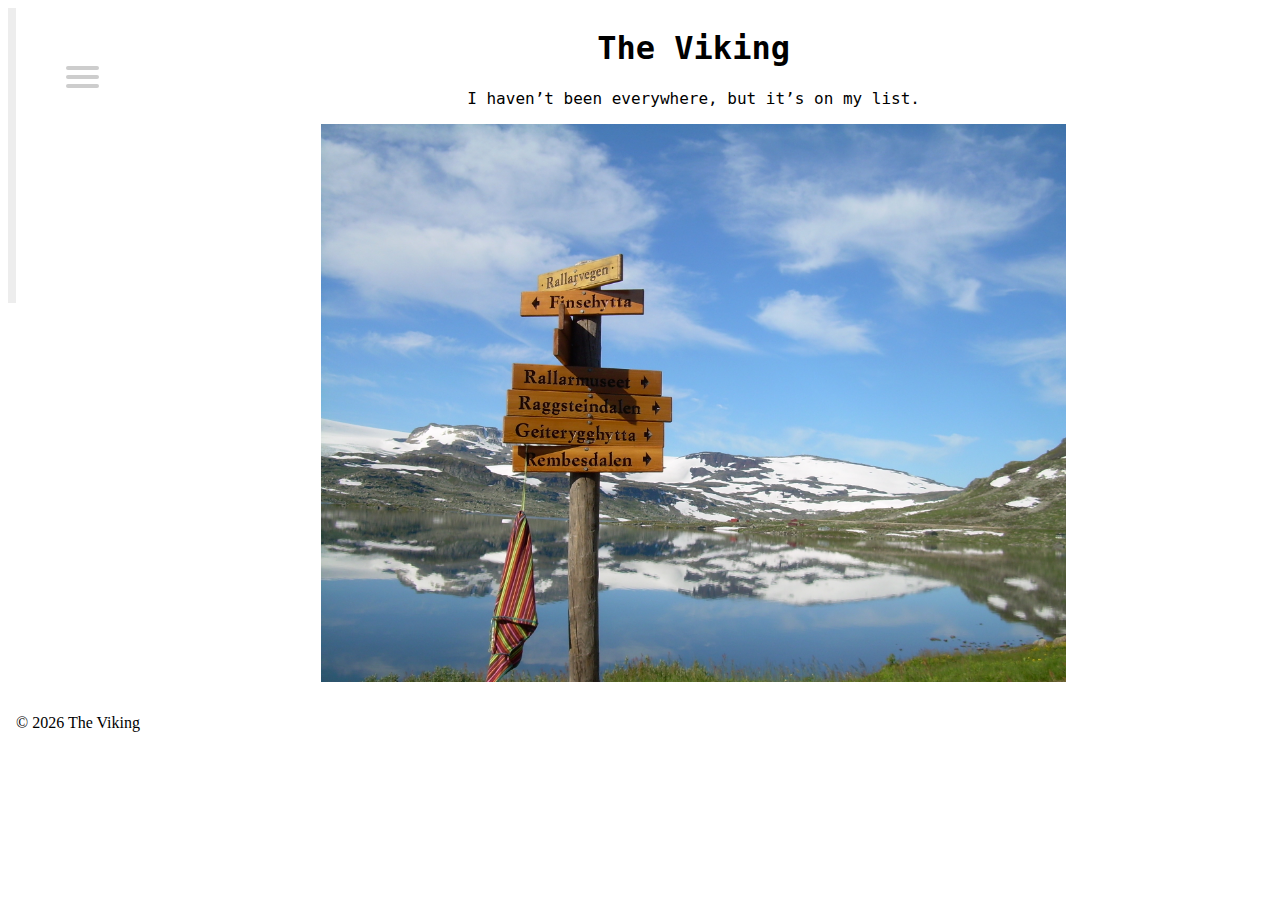
<file: index.html>
<!DOCTYPE html>
<html>
<head>
    <link rel="stylesheet" href="style.css">
    <link rel="shortcut icon" type="image/x-icon" href="favicon.ico">
    <meta property="og:type" content="website"/>
    <meta property="og:url" content="https://theviking.co.il"/>
    <meta property="og:title" content="The Viking"/>
    <meta property="og:description" content="I haven’t been everywhere, but it’s on my list."/>
    <meta property="og:image:secure_url" content="https://theviking.co.il/pics/thumbnail.png"/>
</head>
<body>
    <div style="display: flex;">
        <iframe id="navigation" src="nav.html" border="0" frameborder="0"></iframe>
    
        <!-- Page Content -->
        <div class="container">
      
            <h1>The Viking</h1>
            <p>I haven’t been everywhere, but it’s on my list.</p>
            <img src="pics/home.png" alt="home">
            
        </div>
    </div>
    <iframe id="footer" src="footer.html" border="0" frameborder="0"></iframe>
</body>
</html>
</file>
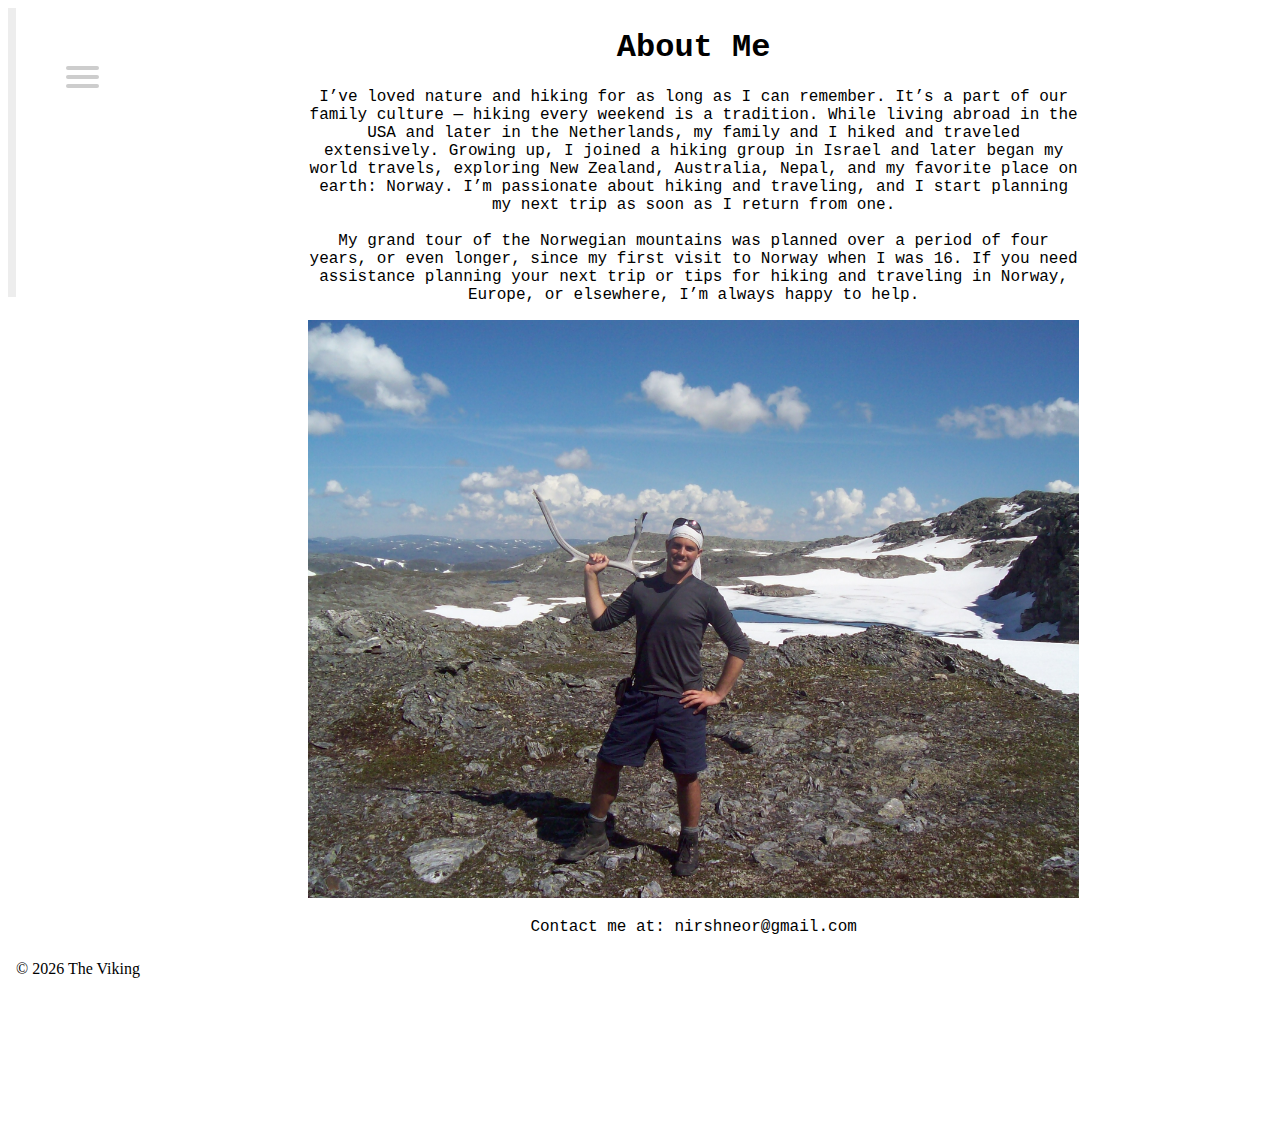
<file: about.html>
<!DOCTYPE html>
<html>
<head>
    <link rel="stylesheet" href="style.css">
</head>    
<body>
    <div style="display: flex;">
        <iframe id="navigation" src="nav.html" border="0" frameborder="0"></iframe>
    
        <!-- Page Content -->
        <div class="container">
            <h1>About Me</h1>
            <p>I’ve loved nature and hiking for as long as I can remember. It’s a part of our family culture — hiking every weekend is a tradition. While living abroad in the USA and later in the Netherlands, my family and I hiked and traveled extensively. Growing up, I joined a hiking group in Israel and later began my world travels, exploring New Zealand, Australia, Nepal, and my favorite place on earth: Norway. I’m passionate about hiking and traveling, and I start planning my next trip as soon as I return from one.<br><br>My grand tour of the Norwegian mountains was planned over a period of four years, or even longer, since my first visit to Norway when I was 16. If you need assistance planning your next trip or tips for hiking and traveling in Norway, Europe, or elsewhere, I’m always happy to help.</p>
            <img src="pics/about.png" alt="about">
            <p>Contact me at: nirshneor@gmail.com</p>
        </div>
    </div>

    <iframe id="footer" src="footer.html" border="0" frameborder="0"></iframe>
  
</body>
</html>
</file>
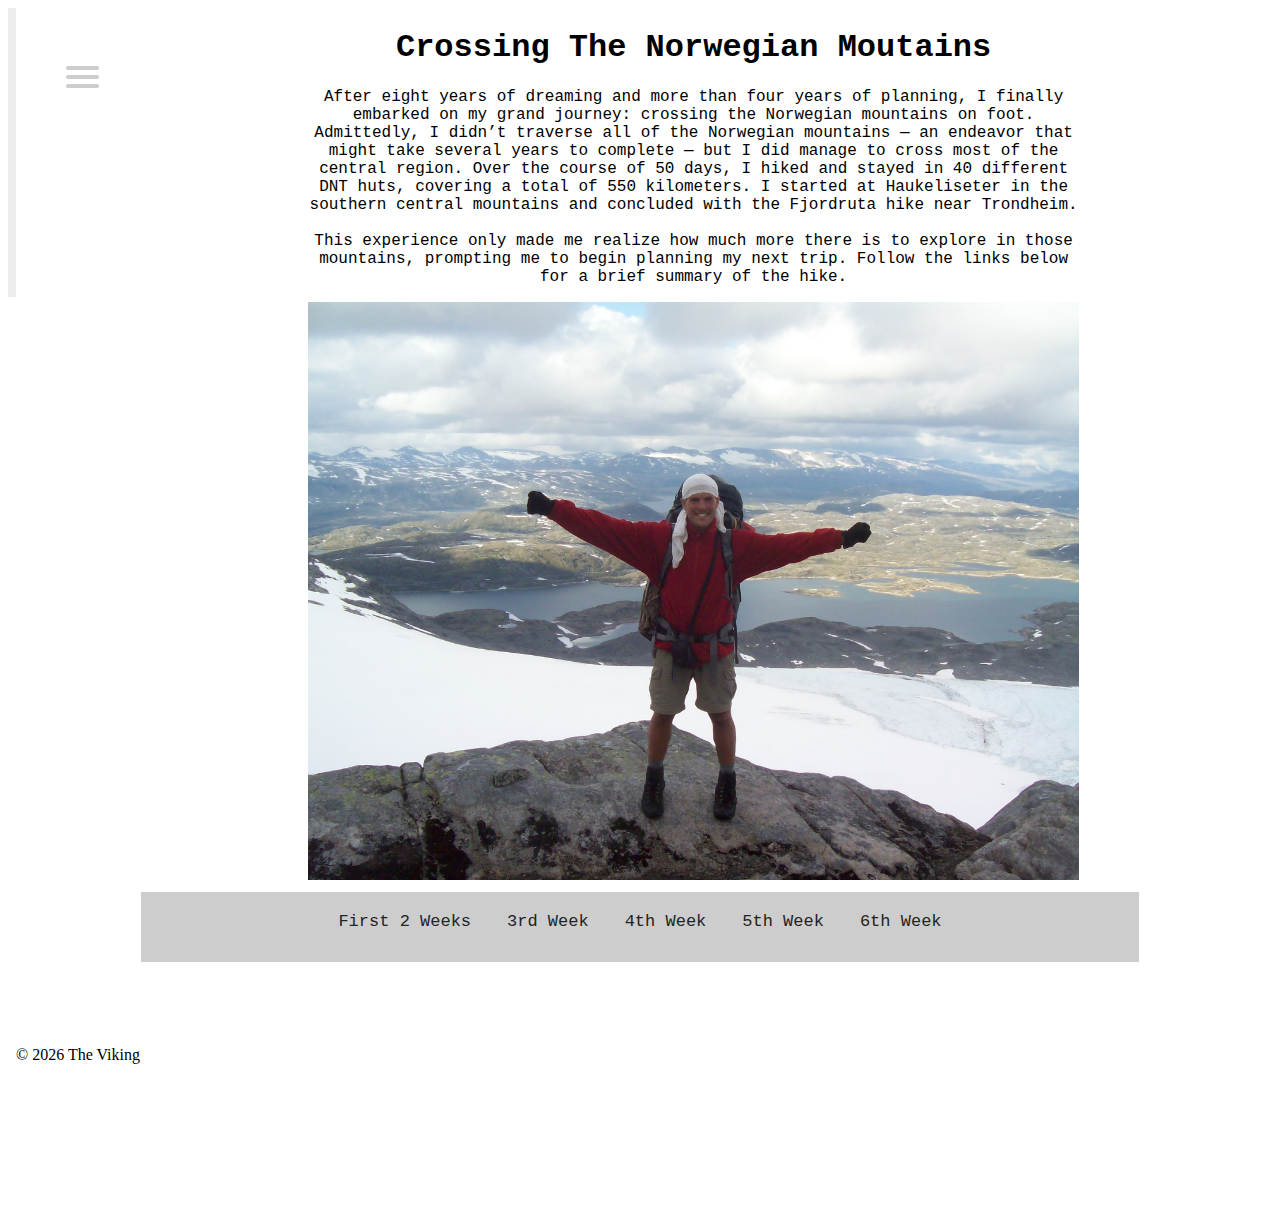
<file: norway.html>
<!DOCTYPE html>
<html>
<head>
    <link rel="stylesheet" href="style.css">
</head>    
<body>
    <div style="display: flex;">
        <iframe id="navigation" src="nav.html" border="0" frameborder="0"></iframe>
        <div class="container">
            <h1>Crossing The Norwegian Moutains</h1>
            <p>After eight years of dreaming and more than four years of planning, I finally embarked on my grand journey: crossing the Norwegian mountains on foot. Admittedly, I didn’t traverse all of the Norwegian mountains — an endeavor that might take several years to complete — but I did manage to cross most of the central region. Over the course of 50 days, I hiked and stayed in 40 different DNT huts, covering a total of 550 kilometers. I started at Haukeliseter in the southern central mountains and concluded with the Fjordruta hike near Trondheim.<br><br>This experience only made me realize how much more there is to explore in those mountains, prompting me to begin planning my next trip. Follow the links below for a brief summary of the hike.</p>
            <img src="pics/norway.png" alt="Norway">
        </div>
    </div>
    <div id="smalldiv">
        <iframe id="norwaynav" src="norwaynav.html" border="0" frameborder="0"></iframe>
    </div>
    <iframe id="footer" src="footer.html" border="0" frameborder="0" ></iframe> 
  
</body>
</html>
</file>
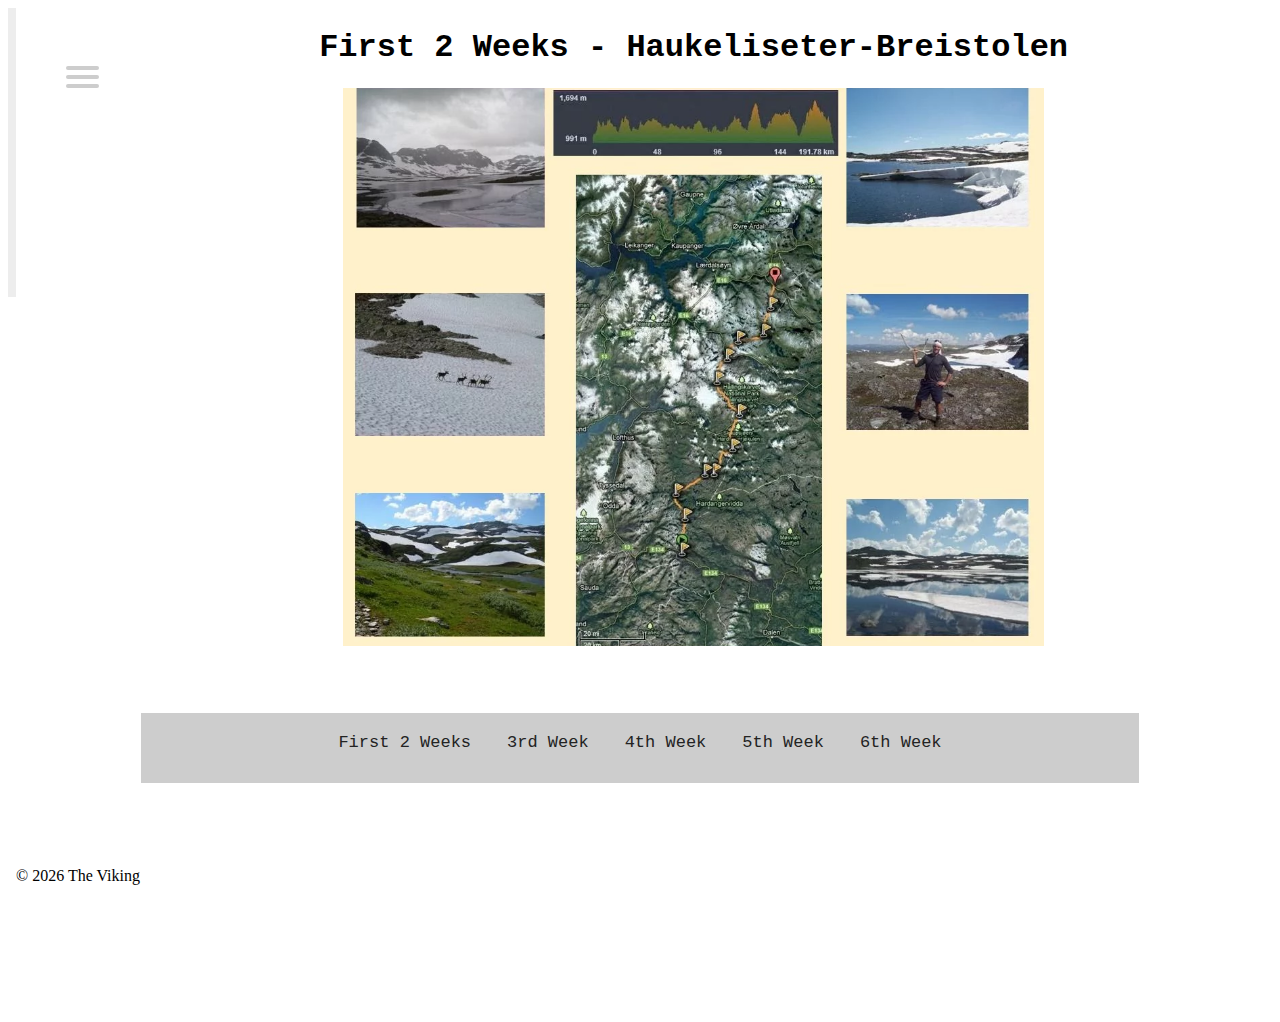
<file: norway12.html>
<!DOCTYPE html>
<html>
<head>
    <link rel="stylesheet" href="style.css">
</head>    
<body>
    <div style="display: flex;">
        <iframe id="navigation" src="nav.html" border="0" frameborder="0"></iframe>
        <div class="container">
            <h1>First 2 Weeks - Haukeliseter-Breistolen</h1>
            <img src="pics/norway12.png" alt="Week 1-2">
        </div>
    </div>
    <div id="smalldiv">
        <iframe id="norwaynav" src="norwaynav.html" border="0" frameborder="0"></iframe>
    </div>
    <iframe id="footer" src="footer.html" border="0" frameborder="0" ></iframe> 
  
</body>
</html>
</file>
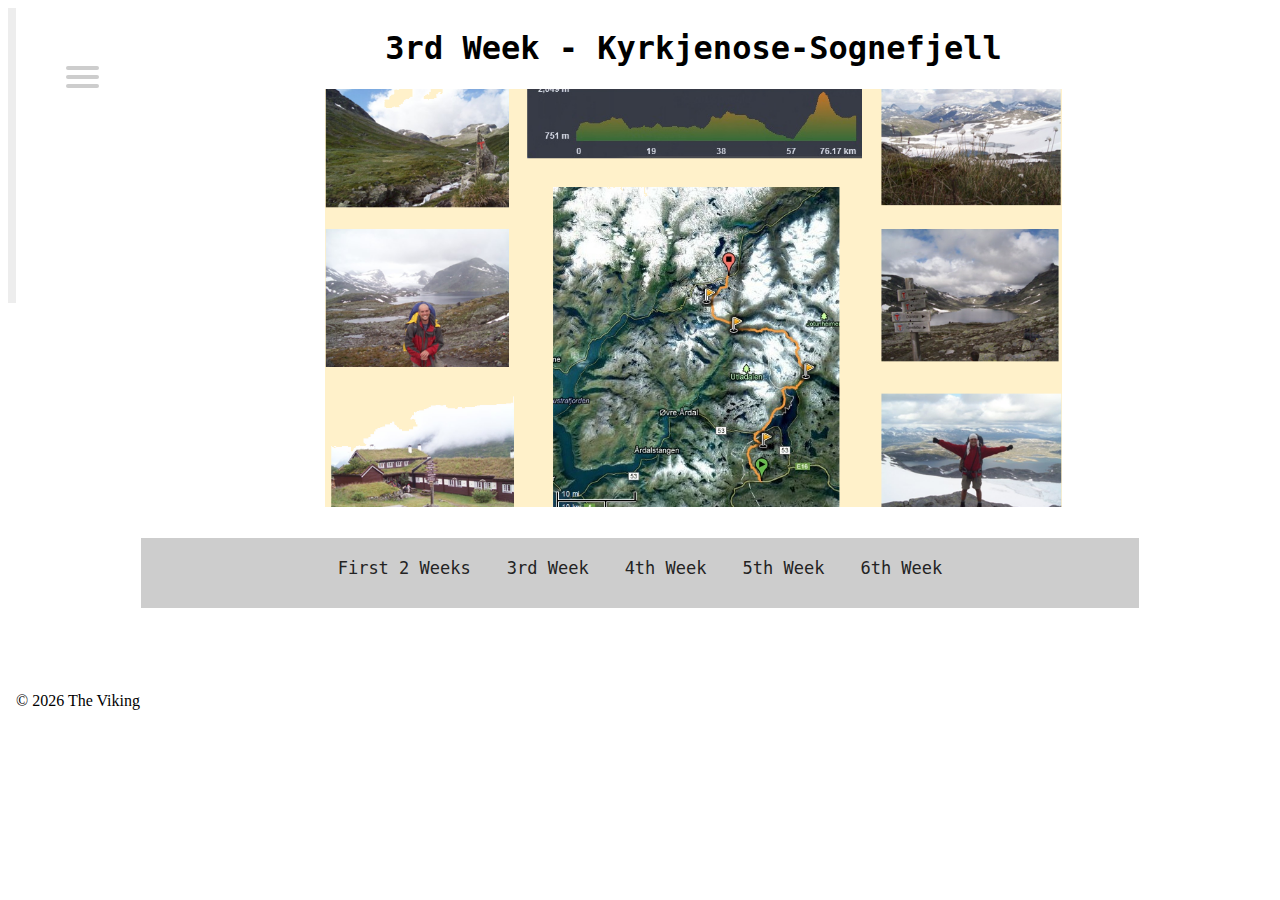
<file: norway3.html>
<!DOCTYPE html>
<html>
<head>
    <link rel="stylesheet" href="style.css">
</head>    
<body>
    <div style="display: flex;">
        <iframe id="navigation" src="nav.html" border="0" frameborder="0"></iframe>
        <div class="container">
            <h1>3rd Week - Kyrkjenose-Sognefjell</h1>
            <img src="pics/norway3.png" alt="Week 3">
        </div>
    </div>
    <div id="smalldiv">
        <iframe id="norwaynav" src="norwaynav.html" border="0" frameborder="0"></iframe>
    </div>
    <iframe id="footer" src="footer.html" border="0" frameborder="0" ></iframe> 
  
</body>
</html>
</file>
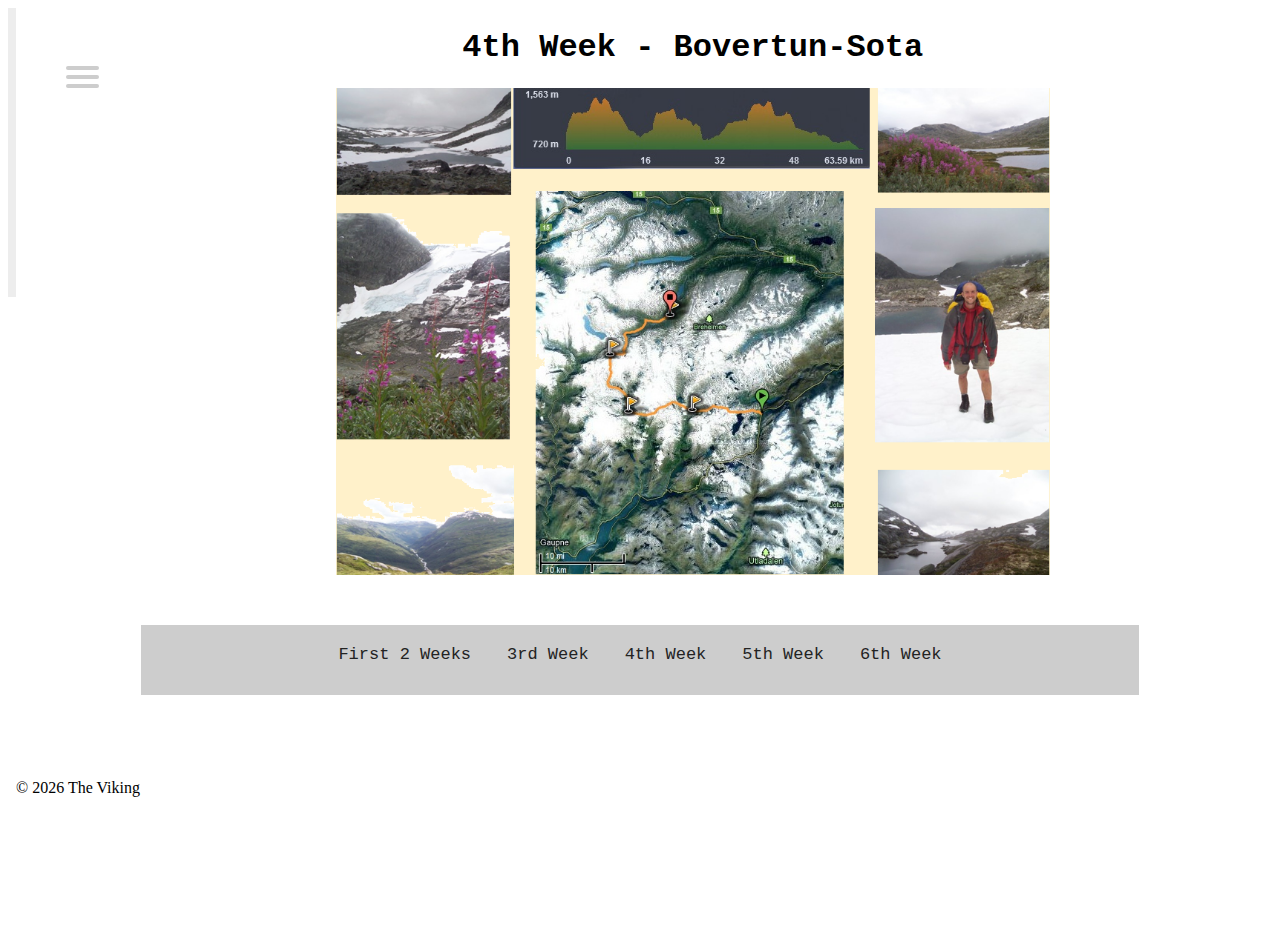
<file: norway4.html>
<!DOCTYPE html>
<html>
<head>
    <link rel="stylesheet" href="style.css">
</head>    
<body>
    <div style="display: flex;">
        <iframe id="navigation" src="nav.html" border="0" frameborder="0"></iframe>
        <div class="container">
            <h1>4th Week - Bovertun-Sota</h1>
            <img src="pics/norway4.png" alt="Week 4">
        </div>
    </div>
    <div id="smalldiv">
        <iframe id="norwaynav" src="norwaynav.html" border="0" frameborder="0"></iframe>
    </div>
    <iframe id="footer" src="footer.html" border="0" frameborder="0" ></iframe> 
  
</body>
</html>
</file>
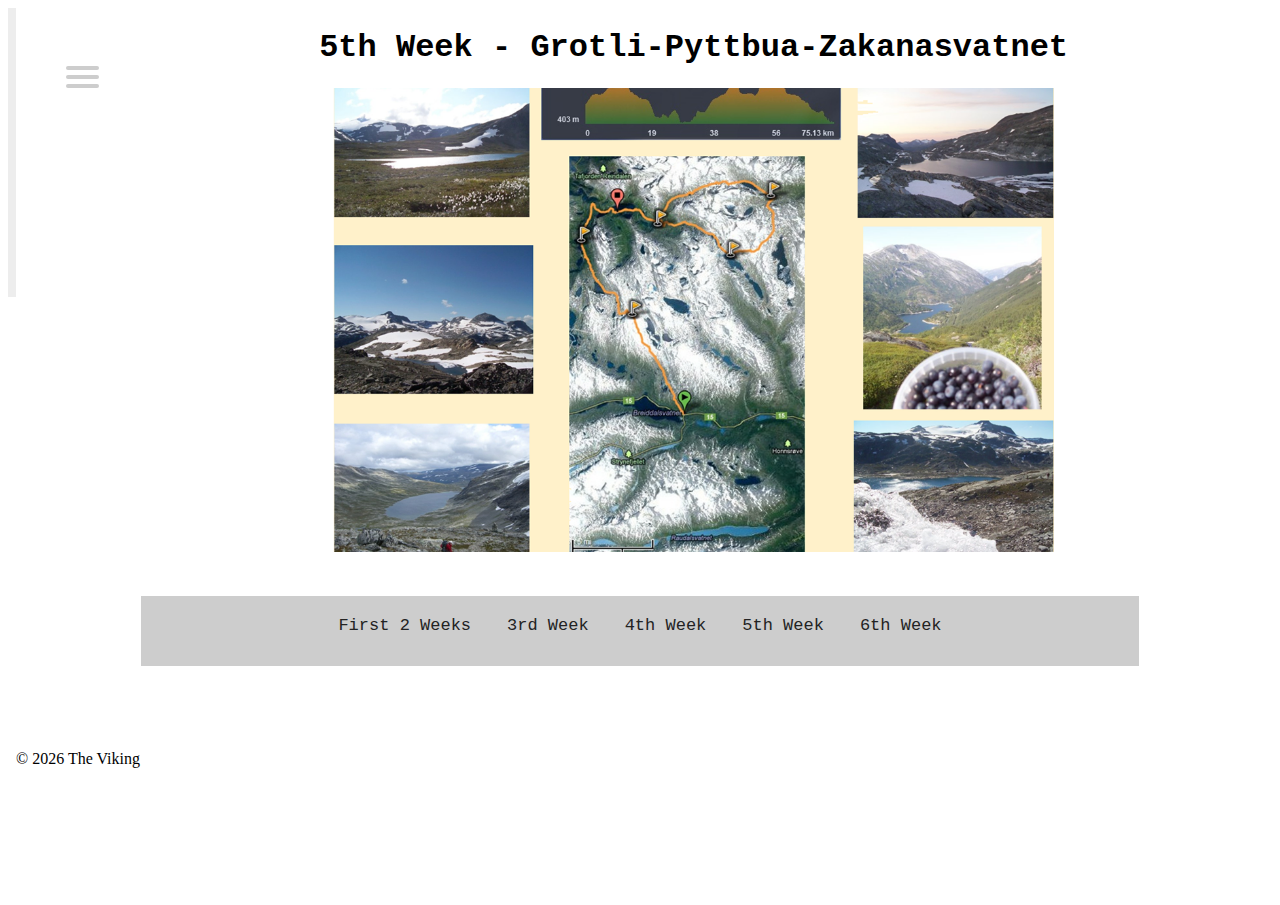
<file: norway5.html>
<!DOCTYPE html>
<html>
<head>
    <link rel="stylesheet" href="style.css">
</head>    
<body>
    <div style="display: flex;">
        <iframe id="navigation" src="nav.html" border="0" frameborder="0"></iframe>
        <div class="container">
            <h1>5th Week - Grotli-Pyttbua-Zakanasvatnet</h1>
            <img src="pics/norway5.png" alt="Week 5">
        </div>
    </div>
    <div id="smalldiv">
        <iframe id="norwaynav" src="norwaynav.html" border="0" frameborder="0"></iframe>
    </div>
    <iframe id="footer" src="footer.html" border="0" frameborder="0" ></iframe> 
  
</body>
</html>
</file>
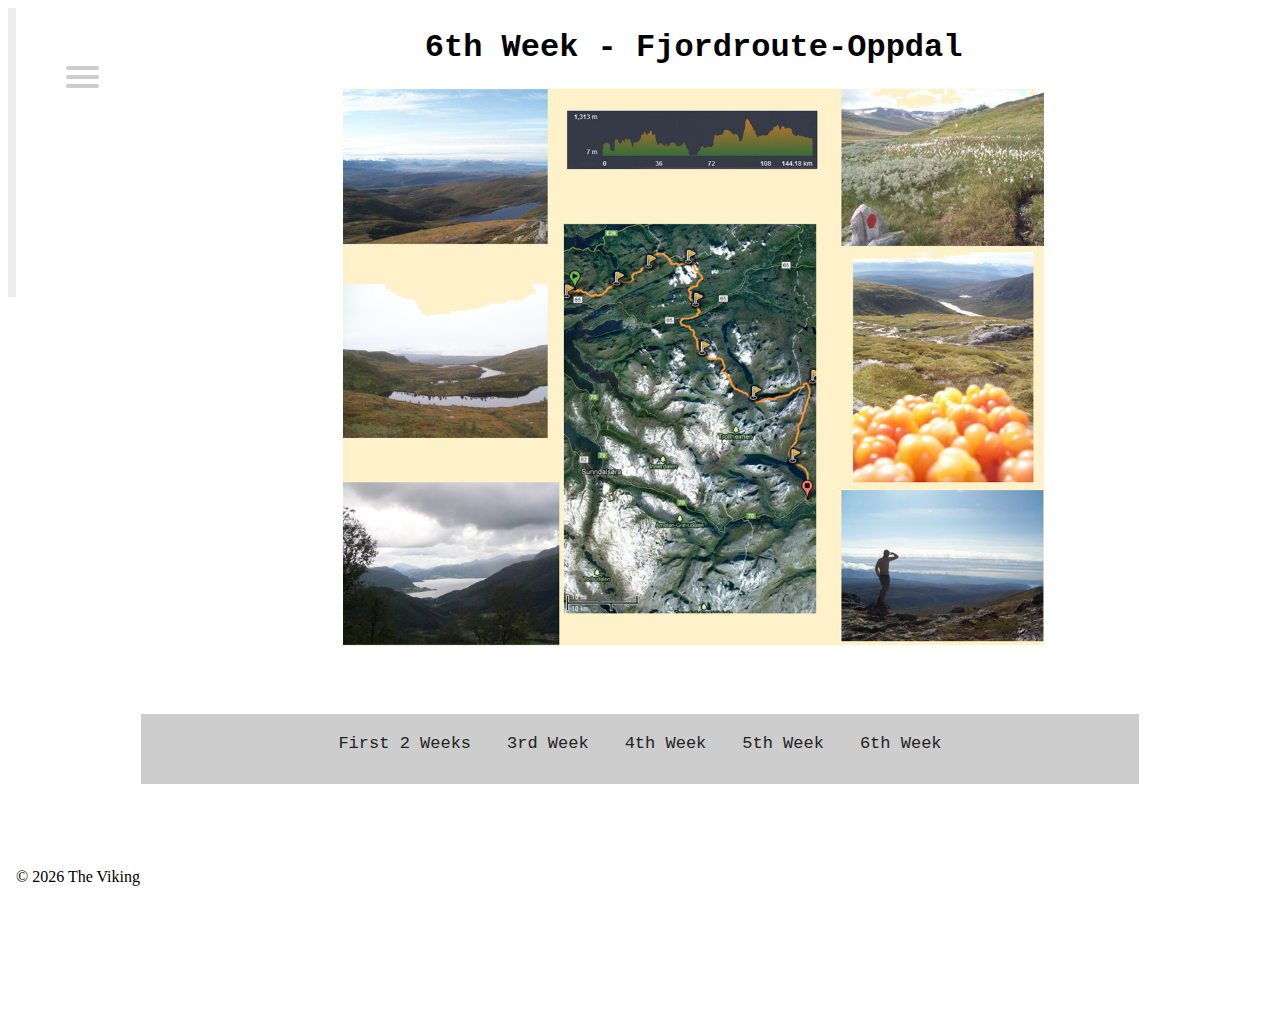
<file: norway6.html>
<!DOCTYPE html>
<html>
<head>
    <link rel="stylesheet" href="style.css">
</head>    
<body>
    <div style="display: flex;">
        <iframe id="navigation" src="nav.html" border="0" frameborder="0"></iframe>
        <div class="container">
            <h1>6th Week - Fjordroute-Oppdal</h1>
            <img src="pics/norway6.png" alt="Week 6">
        </div>
    </div>
    <div id="smalldiv">
        <iframe id="norwaynav" src="norwaynav.html" border="0" frameborder="0"></iframe>
    </div>
    <iframe id="footer" src="footer.html" border="0" frameborder="0" ></iframe> 
  
</body>
</html>
</file>
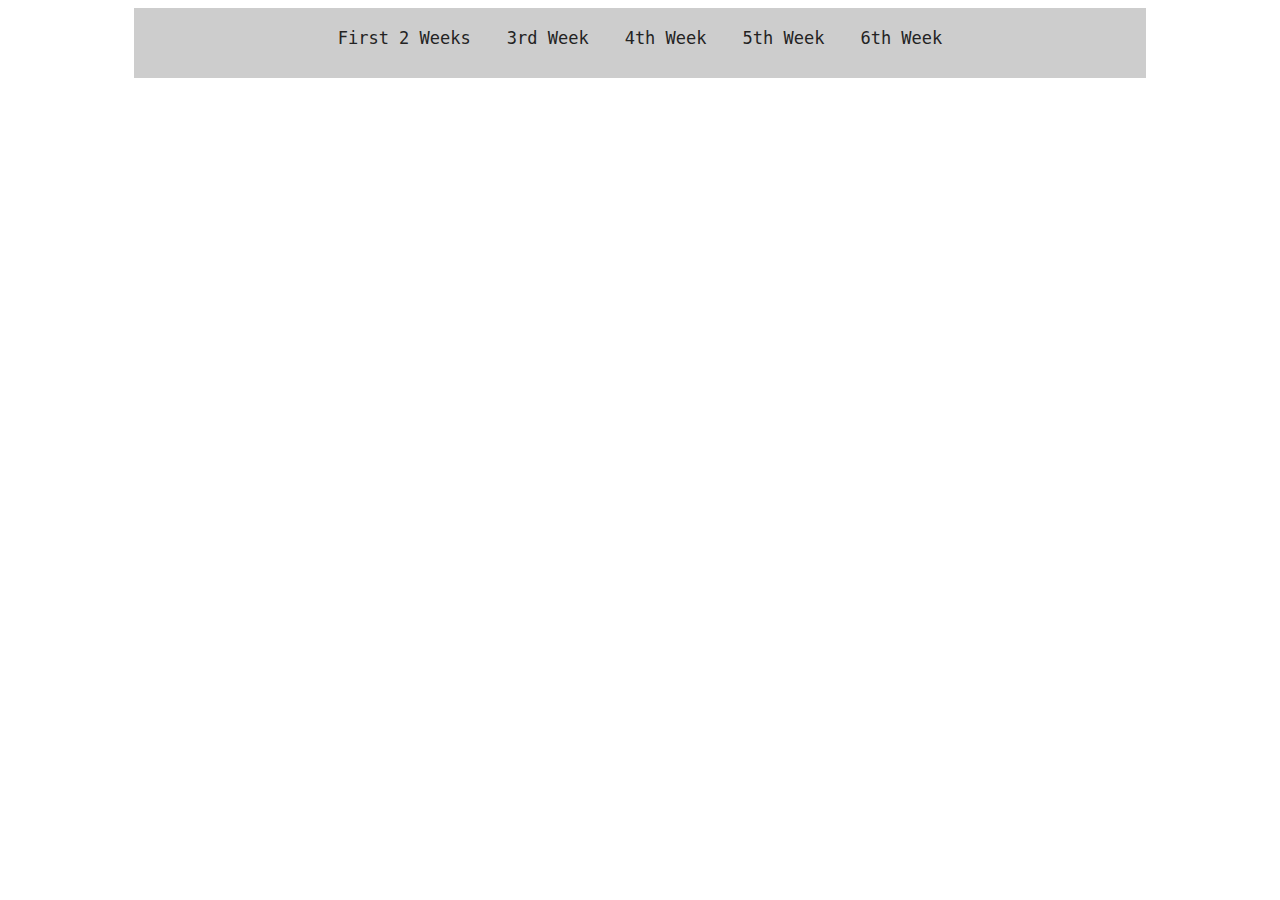
<file: norwaynav.html>
<!DOCTYPE html>

<html>
<head>
  <base target="_parent">
  <link rel="stylesheet" href="style.css">   
</head>
<body>
  <div class="bottomnav">
    <a href="norway12.html">First 2 Weeks</a>
    <a href="norway3.html">3rd Week</a>
    <a href="norway4.html">4th Week</a>
    <a href="norway5.html">5th Week</a>
    <a href="norway6.html">6th Week</a>
  </div>
</body>
</html>
</file>
<file: style.css>
li {
  display: inline;
  font-family: "Monaco", monospace;
}
ul {
  list-style-type: none;
  margin: 0;
  padding: 0;
  overflow: hidden;
}
iframe {
  border:none;
  overflow:hidden;
}
#norwaynav {
  width: 100%
}
h1 {
  text-align: center;
  font-family: "Monaco", monospace;
  padding-right: 20%;
}
p {
  text-align: center;
  font-family: "Monaco", monospace;
  padding-right: 20%;
}
div {
  text-align: center;
}
img {
    max-width: 80%;
    max-height: 80%;
    padding-right: 20%;
}
footer {
  text-align: left;
  margin: 0;
  padding: 0;
  height: 30px;
}
#menuToggle
{
  display: block;
  position: relative;
  top: 50px;
  left: 50px;
  
  z-index: 1;
  
  -webkit-user-select: none;
  user-select: none;
}

#menuToggle a
{
  text-decoration: none;
  color: #232323;
  
  transition: color 0.3s ease;
}

#menuToggle a:hover
{
  color: tomato;
}

#menuToggle input
{
  display: block;
  width: 40px;
  height: 32px;
  position: absolute;
  top: -7px;
  left: -5px;
  
  cursor: pointer;
  
  opacity: 0; /* hide this */
  z-index: 2; /* and place it over the hamburger */
  
  -webkit-touch-callout: none;
}

#menuToggle span
{
  display: block;
  width: 33px;
  height: 4px;
  margin-bottom: 5px;
  position: relative;
  
  background: #cdcdcd;
  border-radius: 3px;
  
  z-index: 1;
  
  transform-origin: 4px 0px;
  
  transition: transform 0.5s cubic-bezier(0.77,0.2,0.05,1.0),
              background 0.5s cubic-bezier(0.77,0.2,0.05,1.0),
              opacity 0.55s ease;
}

#menuToggle span:first-child
{
  transform-origin: 0% 0%;
}

#menuToggle span:nth-last-child(2)
{
  transform-origin: 0% 100%;
}

#menuToggle input:checked ~ span
{
  opacity: 1;
  transform: rotate(45deg) translate(-2px, -1px);
  background: #232323;
}

#menuToggle input:checked ~ span:nth-last-child(3)
{
  opacity: 0;
  transform: rotate(0deg) scale(0.2, 0.2);
}

#menuToggle input:checked ~ span:nth-last-child(2)
{
  transform: rotate(-45deg) translate(0, -1px);
}

#menu
{
  position: absolute;
  width: 150px;
  margin: -100px 0 0 -50px;
  padding: 50px;
  padding-top: 80px;
  
  background: #ededed;
  list-style-type: none;
  -webkit-font-smoothing: antialiased;
  /* to stop flickering of text in safari */
  
  transform-origin: 0% 0%;
  transform: translate(-100%, 0);
  
  transition: transform 0.5s cubic-bezier(0.77,0.2,0.05,1.0);
}

#menu li
{
  padding: 10px 0;
  font-size: 20px;
  font-weight: bold;
}
#menuToggle input:checked ~ ul
{
  transform: none;
}
.bottomnav {
  background-color: #cdcdcd;
  overflow: hidden;
  max-width: 80%;
  padding-top: 20px;
  margin: auto;
  height: 50px;
}

.bottomnav a {
  margin: auto;
  padding-top: 20px;
  float: center;
  color: #232323;
  transition: color 0.3s ease;
  text-align: center;
  padding: 14px 16px;
  text-decoration: none;
  font-size: 17px;
  font-family: "Monaco", monospace;
}

.bottomnav a:hover {
  background-color: #ddd;
  color: tomato;
}
</file>
